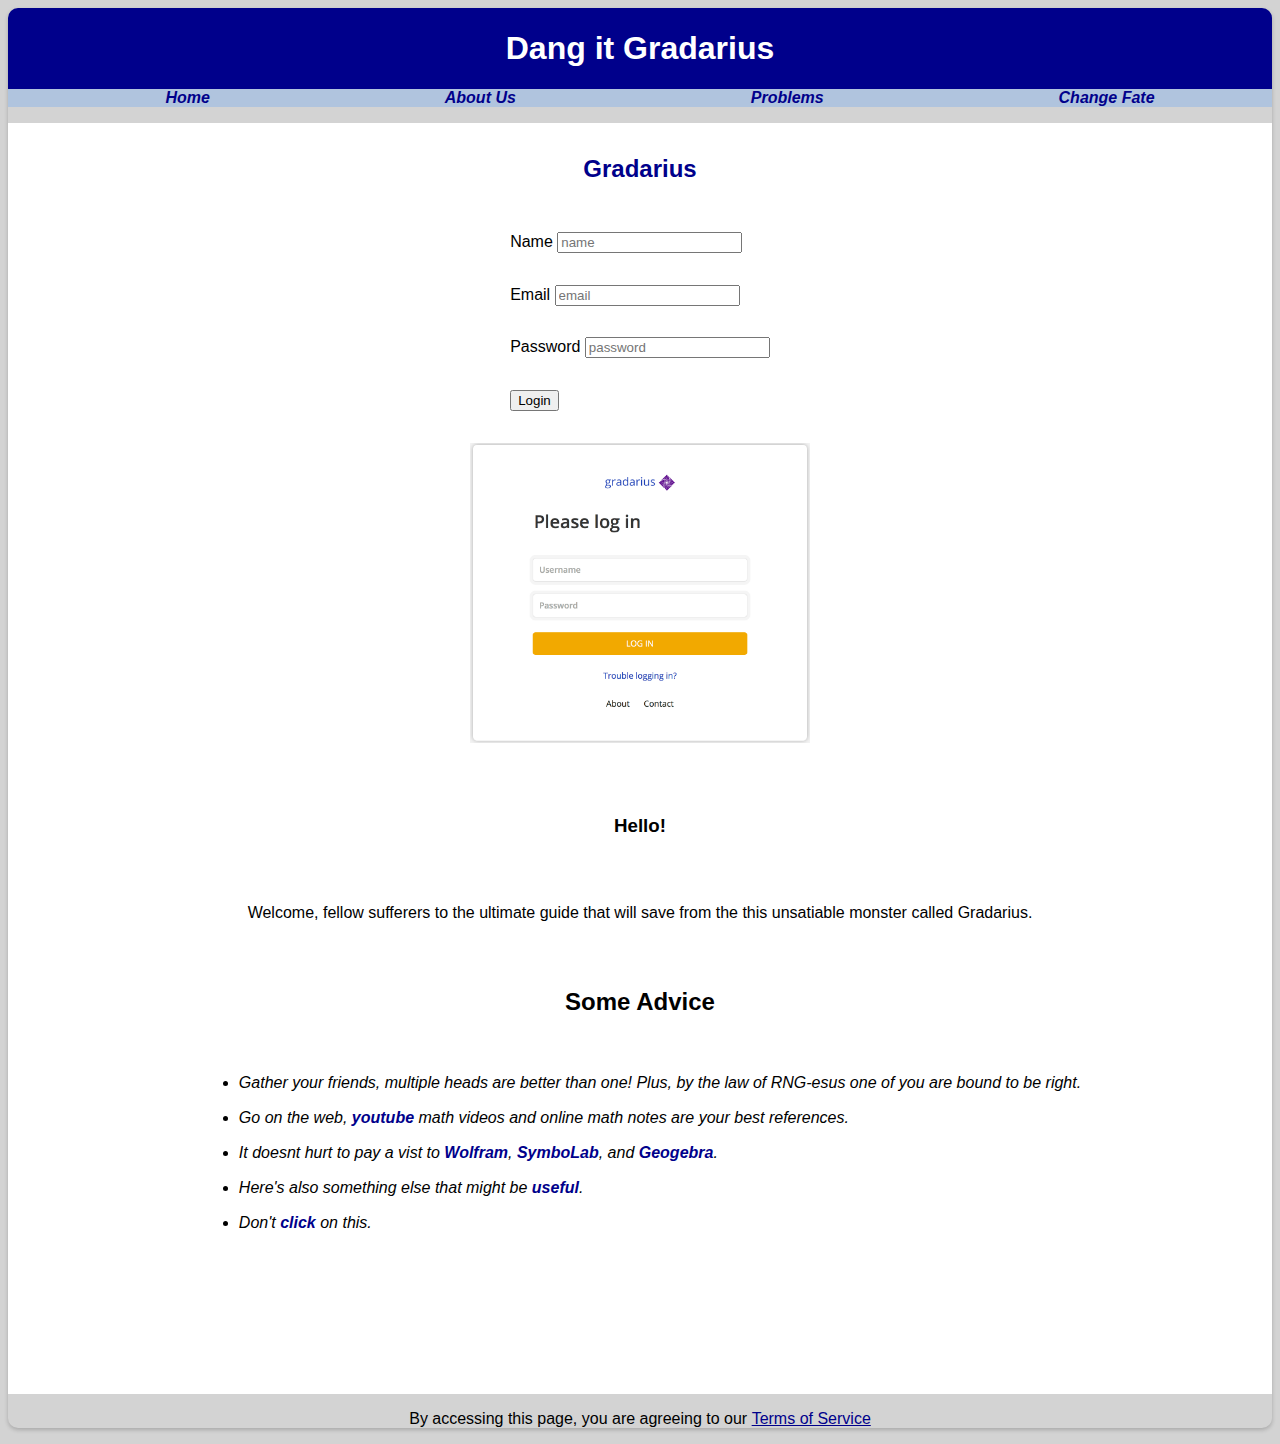
<file: index.html>
<!DOCTYPE html>
<html lang = "en-US">

    <head>
        <title>Gradarius - Home</title>
        <meta name="viewport" content="width=device-width, initial-scale=1">
        <link rel="stylesheet" type="text/css" href="style.css">
        <script src="js/index.js"></script>
    </head>
        <header>
        <h1>Dang it Gradarius</h1>
        <div class="nav"><ul>
            <li><a href=index.html>Home</a></li>
            <li><a href=about.html>About Us</a></li>
            <li><a href=problems.html>Problems</a></li>
            <li><a href=info.html>Change Fate</a></li>
            </ul></div>
    </header>
    <body>
        <div class="content">
            <a href="https://stevens.gradarius.com"><h2>Gradarius</h2></a>

            <form name="loginForm">
                <div>
                    <label for="name">Name</label>
                    <input id="name" name="name" type="text" placeholder="name" required/>
                </div>
                <div>
                    <label for="email">Email</label>
                    <input id="email" name="email" type="email" placeholder="email" required/>
                </div>
                <div>
                    <label for="password">Password</label>
                    <input id="password" name="password" type="password" placeholder="password" required/>
                </div>
                <div>
                    <button type="submit" id="login">Login</button>
                </div>

            </form>

            <div id="welcome"></div>

            <p><img height=300px src="images/Gradarius.png"></p>
            <h3>Hello!</h3>
            <p>Welcome, fellow sufferers to the ultimate guide that will save from the this unsatiable
                monster called Gradarius.</p>
            <h2>
                Some Advice
            </h2>
            <ul id="solutions">
                <li>
                    Gather your friends, multiple heads are better than one! Plus, by the law of RNG-esus
                    one of you are bound to be right.
                </li>
                <li>
                    Go on the web, <a target="_blank" href="https://www.youtube.com/channel/UCYO_jab_esuFRV4b17AJtAw">youtube</a> math videos and online math notes are your best references.
                </li>
                <li>
                    It doesnt hurt to pay a vist to <a target="_blank" href="https://www.wolframalpha.com/examples/mathematics/">Wolfram</a>,
                    <a target="_blank" href="https://www.symbolab.com/">SymboLab</a>, and <a target="_blank" href="https://www.geogebra.org/?lang=en">Geogebra</a>.
                </li>
                <li>
                    Here's also something else that might be <a target="_blank" href="https://elgoog.im/t-rex/">useful</a>.
                </li>
                <li>
                    Don't <a href="https://i.ytimg.com/vi/Kr9rIx7MVvg/maxresdefault.jpg">click</a> on this.
                </li>
            </ul>
        </div>
        <p>By accessing this page, you are agreeing to our <a class="terms" href="https://bit.ly/2QhuufY" target="_blank">Terms of Service</a></p>
    </body>

</html>
</file>
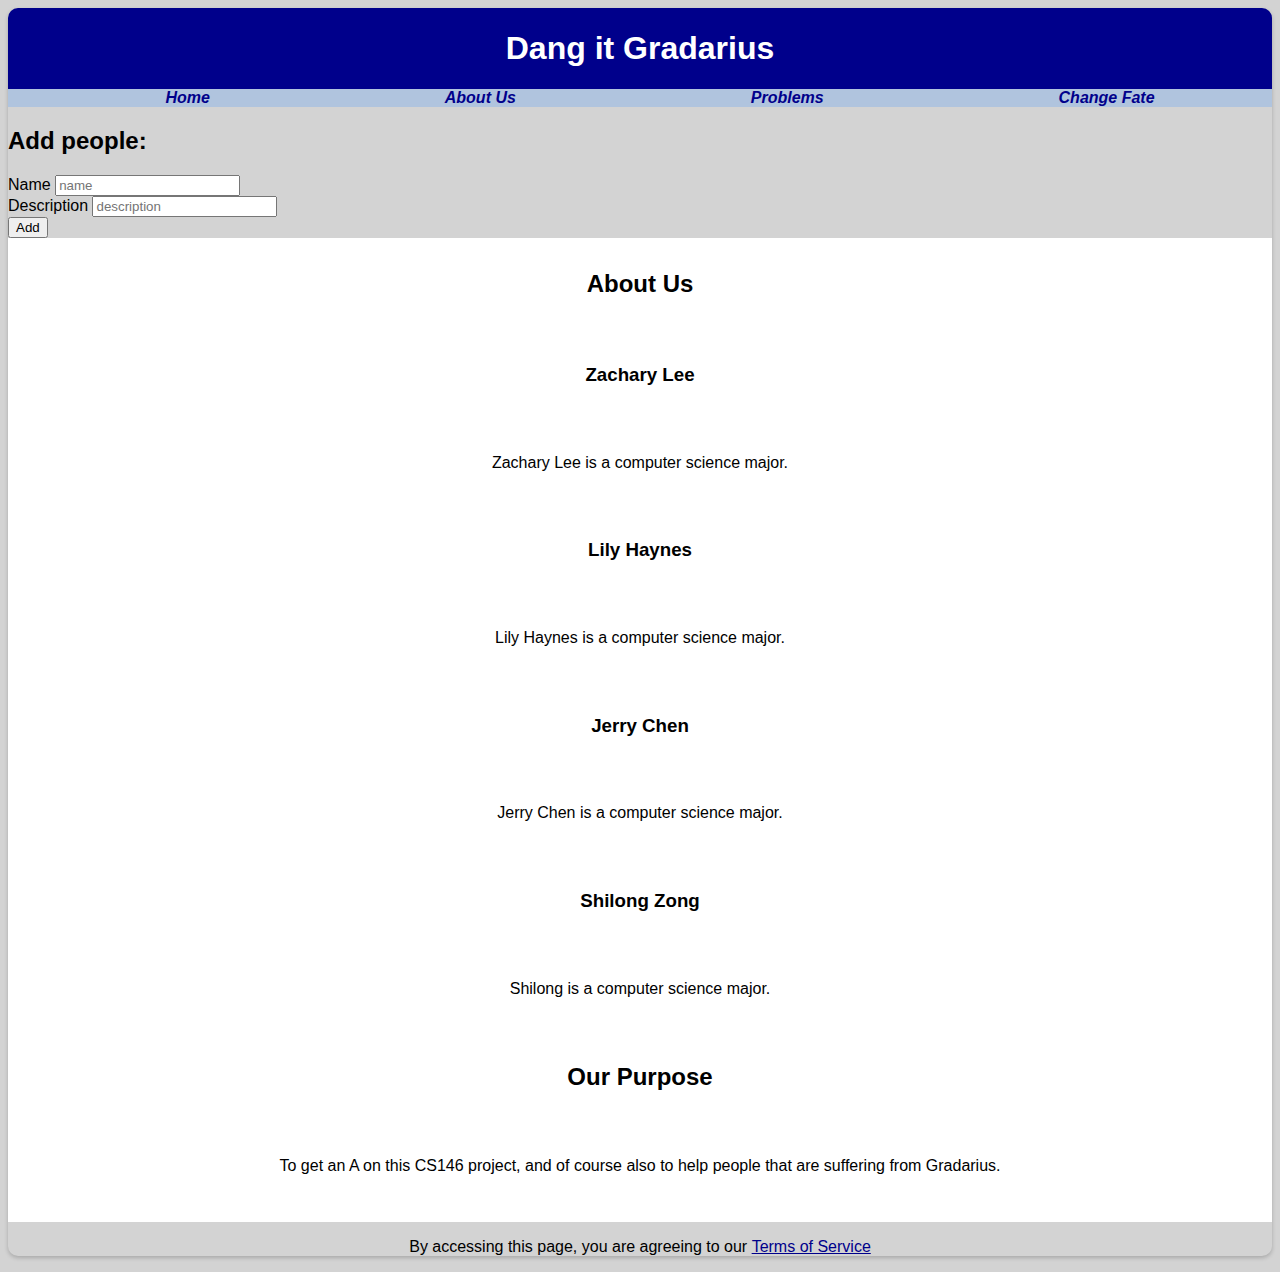
<file: about.html>
<!DOCTYPE html>
<html lang = "en-US">

    <head>
        <title>Gradarius - About</title>
        <meta name="viewport" content="width=device-width, initial-scale=1">
        <link rel="stylesheet" type="text/css" href="style.css">
        <script src="js/about.js"></script>
    </head>
    <header>
        <h1>Dang it Gradarius</h1>
        <div class="nav"><ul>
            <li><a href=index.html>Home</a></li>
            <li><a href=about.html>About Us</a></li>
            <li><a href=problems.html>Problems</a></li>
            <li><a href=info.html>Change Fate</a></li>
            </ul></div>
    </header>
    <body>
    <form name="addForm">
        <h2>Add people:</h2>
        <div>
            <label for="name">Name</label>
            <input id="name" name="name" type="text" placeholder="name" required/>
        </div>
        <div>
            <label for="desc">Description</label>
            <input id="desc" name="desc" type="text" placeholder="description" required/>
        </div>
        <div>
            <button type="submit" id="add">Add</button>
        </div>
    </form>
        <div class="content">
            <h2>About Us</h2>
            <h3>Zachary Lee</h3>
            <p>Zachary Lee is a computer science major.</p>
            <h3>Lily Haynes</h3>
            <p>Lily Haynes is a computer science major.</p>
            <h3>Jerry Chen</h3>
            <p>Jerry Chen is a computer science major.</p>
            <h3>Shilong Zong</h3>
            <p>Shilong is a computer science major. </p>
            <h2>Our Purpose</h2>
            <p>
                To get an A on this CS146 project, and of course also to help people that are suffering from Gradarius.
            </p>
        </div>
        <p>By accessing this page, you are agreeing to our <a class="terms" href="https://bit.ly/2QhuufY" target="_blank">Terms of Service</a></p>
     </body>
</html>
</file>
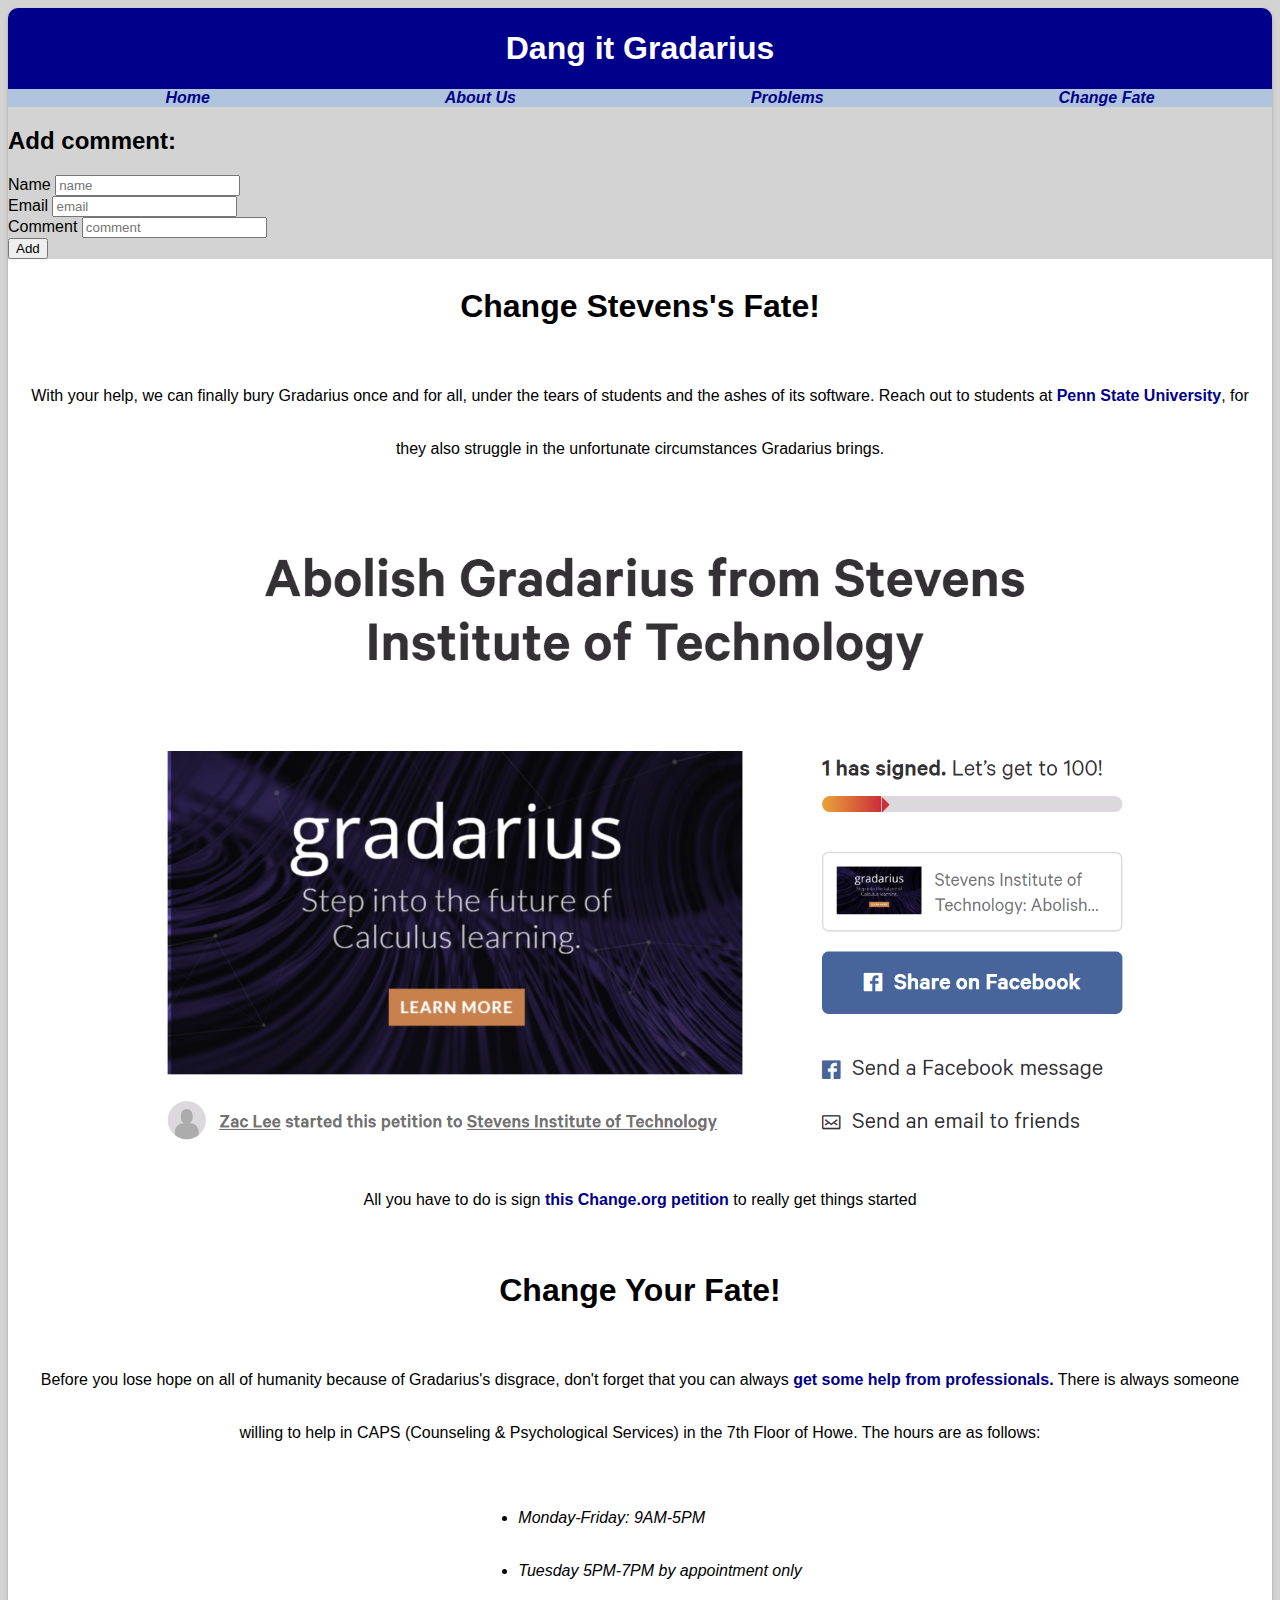
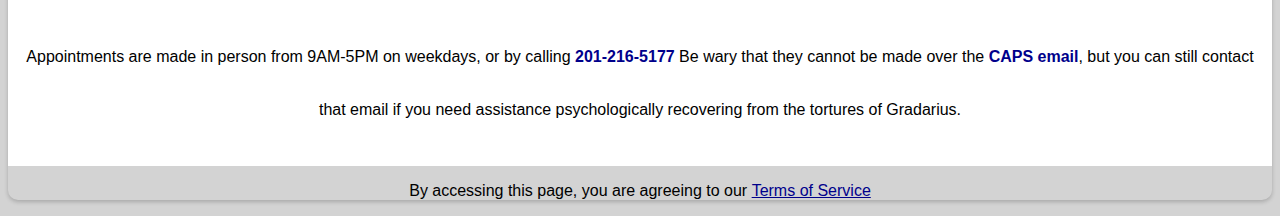
<file: info.html>
<!DOCTYPE html>
<html lang="en-us">
    <head>
        <title>Gradarius - Info</title>
        <meta name="viewport" content="width=device-width, initial-scale=1">
        <link rel="stylesheet" type="text/css" href="style.css">
    <script src="js/info.js"></script>
    </head>
    <header>
        <h1>Dang it Gradarius</h1>
        <div class="nav"><ul>
            <li><a href=index.html>Home</a></li>
            <li><a href=about.html>About Us</a></li>
            <li><a href=problems.html>Problems</a></li>
            <li><a href=info.html>Change Fate</a></li>
            </ul></div>
    </header>
    <body>
    <form name="commentForm">
        <h2>Add comment:</h2>
        <div>
            <label for="name">Name</label>
            <input id="name" name="name" type="text" placeholder="name" required/>
        </div>
        <div>
            <label for="email">Email</label>
            <input id="email" name="email" type="email" placeholder="email" required/>
        </div>
        <div>
            <label for="comment">Comment</label>
            <input id="comment" name="comment" type="text" placeholder="comment" required/>
        </div>
        <div>
            <button type="submit" id="add">Add</button>
        </div>
    </form>

    <div id="comments">

    </div>

        <div class="content">
            <h1>Change Stevens's Fate!</h1>
            <p>With your help, we can finally bury Gradarius once and for all,
                under the tears of students and the ashes of its software.
                Reach out to students at <a href="https://www.psu.edu" target="_blank">Penn State University</a>,
                for they also struggle in the unfortunate circumstances
                Gradarius brings.
            </p>
            <img class="change-petition" src="images/change.PNG" width=100% height=auto>
            <p>All you have to do is sign <a href="https://bit.ly/2PN30Su" target="_blank">this Change.org
            petition</a> to really get things started
            </p>
            <h1>Change Your Fate!</h1>
            <p>Before you lose hope on all of humanity because of
                Gradarius's disgrace, don't forget that you can always
                <a href="https://bit.ly/2DwO2dh" target="_blank">get some help from
                professionals.</a>
                There is always someone willing to help in CAPS (Counseling &
                Psychological Services) in the 7th Floor of Howe. The hours are
                as follows:
                <ul>
                    <li>
                        Monday-Friday: 9AM-5PM
                    </li>
                    <li>
                        Tuesday 5PM-7PM by appointment only
                    </li>
                </ul>
            </p>
            <p class="Appointments">
                Appointments are made in person from 9AM-5PM on weekdays,
                or by calling <a href="tel:(+1)201-216-5177">201-216-5177</a>
                Be wary that they cannot be made over the <a href=
                "mailto:stevenscounseling@stevens.edu">CAPS email</a>,
                but you can still contact that email if you need assistance
                psychologically recovering from the tortures of Gradarius.
            </p>
        </div>
        <p>By accessing this page, you are agreeing to our <a class="terms" href="https://bit.ly/2QhuufY" target="_blank">Terms of Service</a></p>
    </body>
</html>
</file>
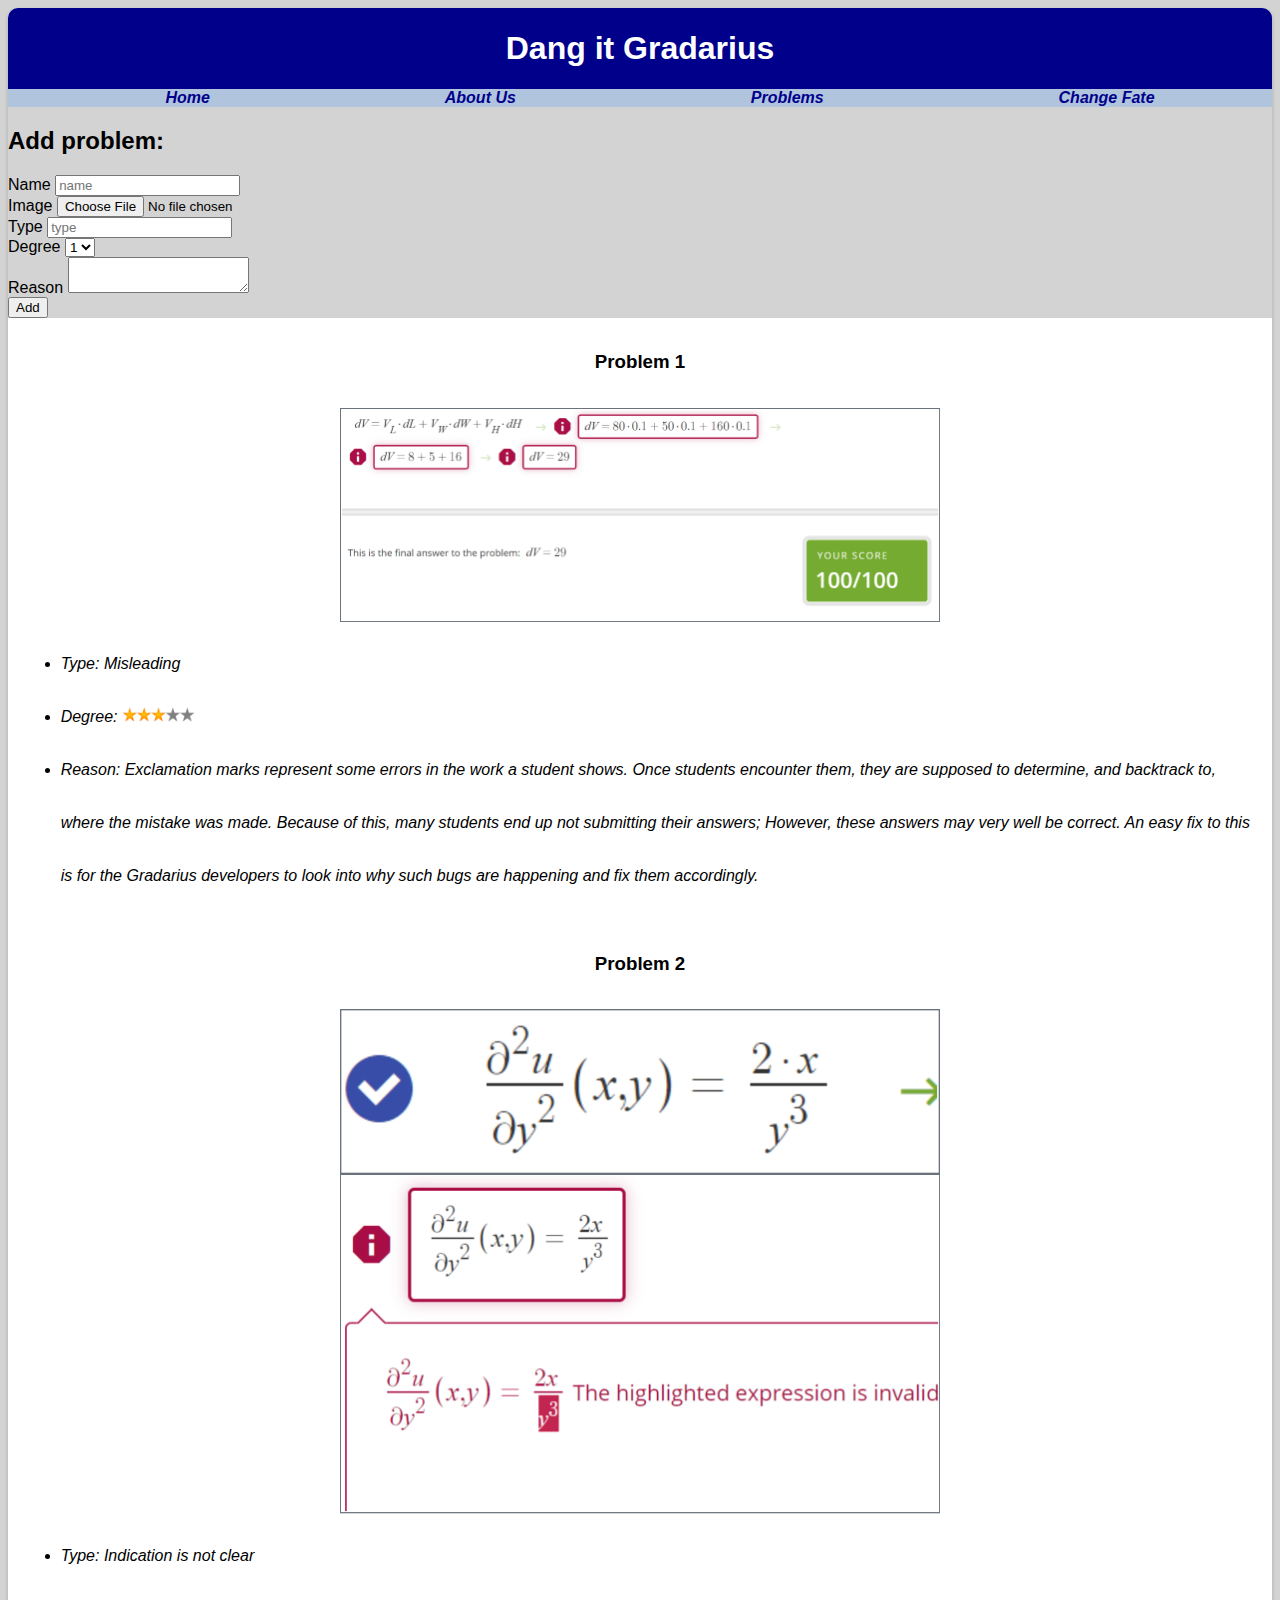
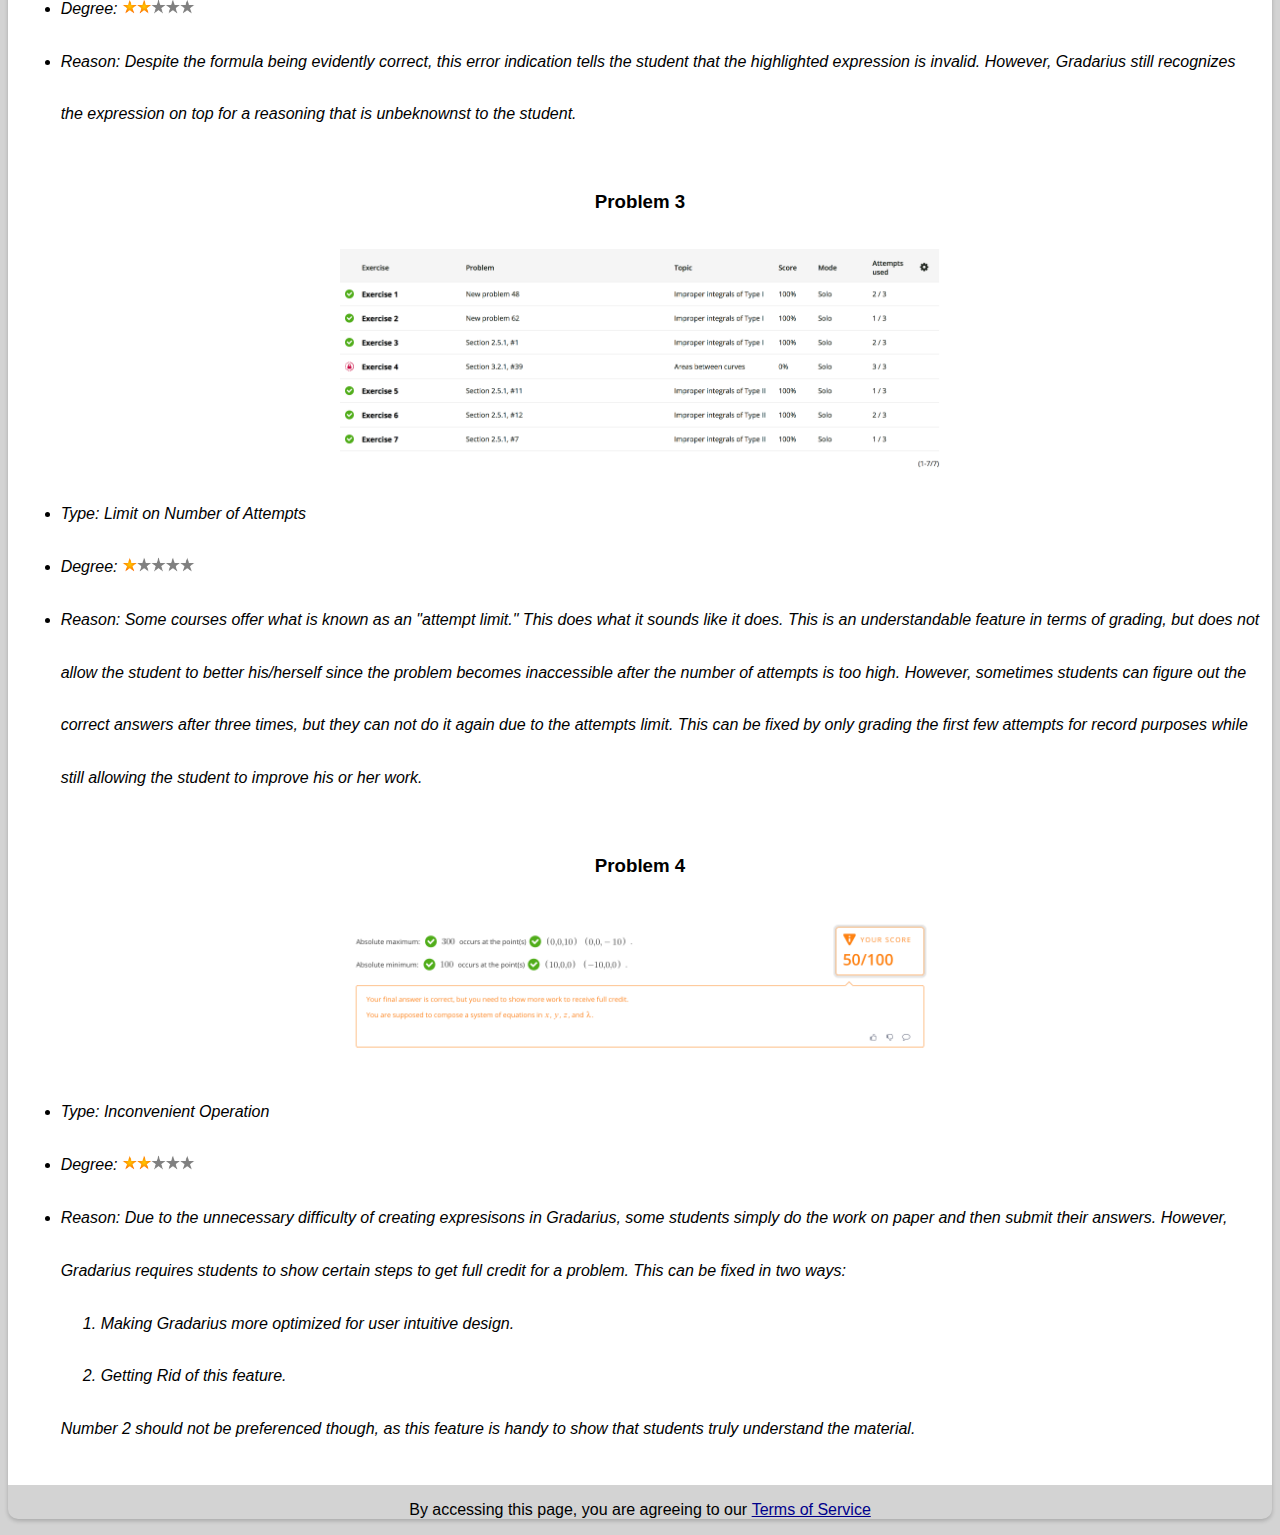
<file: problems.html>
<!DOCTYPE html>
<html lang = "en-US">
    <head>
        <title>Gradarius - Problems</title>
        <meta name="viewport" content="width=device-width, initial-scale=1">
    <link rel="stylesheet" type="text/css" href="style.css">
      <script src="js/problems.js"></script>
    </head>
        <header>
        <h1>Dang it Gradarius</h1>
        <div class="nav">
          <ul>
            <li><a href=index.html>Home</a></li>
            <li><a href=about.html>About Us</a></li>
            <li><a href=problems.html>Problems</a></li>
            <li><a href=info.html>Change Fate</a></li>
          </ul>
        </div>
    </header>
    <body>
    <form name="problemForm">
      <h2>Add problem:</h2>
      <div>
        <label for="name">Name</label>
        <input id="name" name="name" type="text" placeholder="name" required/>
      </div>
      <div>
        <label for="image">Image</label>
        <input id="image" name="image" type="file" placeholder="image" required/>
      </div>
      <div>
        <label for="type">Type</label>
        <input id="type" name="type" type="text" placeholder="type" required/>
      </div>
      <div>
        <label for="degree">Degree</label>
        <select name="degree" id="degree">
          <option>1</option>
          <option>2</option>
          <option>3</option>
        </select>
      </div>
      <div>
        <label for="reason">Reason</label>
        <textarea id="reason" name="reason" required></textarea>
      </div>
      <div>
        <button type="submit" id="add">Add</button>
      </div>
    </form>
      <div class="content">
        <h3>Problem 1</h3>
        <img src="images/Problem1.png" alt="Problem1" width="600" height="auto">
        <ul style>
          <li>Type: Misleading</li>
          <li>Degree: <img src="images/3stars.png" alt="3 stars" height="15em" width="auto"></li>
          <li>Reason: Exclamation marks represent some errors in the work a student shows.
            Once students encounter them, they are supposed to determine, and backtrack to, where the mistake was made.
            Because of this, many students end up not submitting their answers; However, these answers may very well be correct.
            An easy fix to this is for the Gradarius developers to look into why such bugs are happening and fix them accordingly.
          </li>
        </ul>
        <h3>Problem 2</h3>
        <img src="images/Problem2b.png" alt="Problem2" width="600" height="auto">
        <img src="images/Problem2.png" alt="problem2" width="600" height="auto">
        <ul style>
          <li>Type: Indication is not clear</li>
          <li>Degree: <img src="images/2stars.png" alt="2 stars" height="15em" width="auto"></li>
          <li>Reason: Despite the formula being evidently correct, this error indication tells the student that the highlighted expression is invalid.
            However, Gradarius still recognizes the expression on top for a reasoning that is unbeknownst to the student.
          </li>
        </ul>
        <h3>Problem 3</h3>
        <img src="images/Problem3.png" alt="Problem3" width="600" height="auto">
        <ul style>
          <li>Type: Limit on Number of Attempts </li>
          <li>Degree: <img src="images/1star.png" alt="1 star" height="15em" width="auto"></li>
          <li>Reason: Some courses offer what is known as an "attempt limit." This does what it sounds like it does.
            This is an understandable feature in terms of grading, but does not allow the student to
            better his/herself since the problem becomes inaccessible after the number of attempts is too high.
            However, sometimes students can figure out the correct answers after three times, but they can not do it again due to the attempts limit.
            This can be fixed by only grading the first few attempts for record purposes while still allowing the student to improve his or her work.
          </li>
        </ul>
        <h3>Problem 4</h3>
        <img src="images/Problem4.png" alt="Problem4" width="600" height="auto">
        <ul style>
          <li>Type: Inconvenient Operation</li>
          <li>Degree: <img src="images/2stars.png" alt="2 Stars" width="auto" height="15em"></li>
          <li>Reason: Due to the unnecessary difficulty of creating expresisons in Gradarius, some students simply
            do the work on paper and then submit their answers. However, Gradarius requires students to show
            certain steps to get full credit for a problem. This can be fixed in two ways:
            <ol style>
              <li>
                Making Gradarius more optimized for user intuitive design.
              </li>
              <li>
                Getting Rid of this feature.
              </li>
            </ol>
            Number 2 should not be preferenced though, as this feature is handy to show that
            students truly understand the material.
          </li>
        </ul>
      </div>
      <p>By accessing this page, you are agreeing to our <a class="terms" href="https://bit.ly/2QhuufY" target="_blank">Terms of Service</a></p>
  </body>
</html>
</file>
<file: style.css>
header{
    background-color: darkblue;
    color: white;
    text-align: center;
    padding-top: 1px;
    border-radius: 10px;
}

body{
    font-family: sans-serif;
    background-color: lightgray;
    box-shadow: 0 2px 4px rgba(0, 0, 0, 0.2);
    border-radius: 10px;
}
.content{
    padding: 0% 1% 1% 1%;
    max-width: 100%;
    line-height: 1.4cm;
    background-color: white;
    display: flex;
    flex-direction: column;
    align-items: center;
    justify-content: center;
}
.Appointments {
    margin-top: -15px;
    padding-top: 0%;
}
a{
    text-decoration: none;
    font-weight: bold;
    color: darkblue;
    max-width: 425px;
}
.terms {
    background-color: lightgray;
    display: inline;
    color: darkblue;
    font-weight: normal;
    text-decoration: underline;
}
.nav ul{
    background-color: lightsteelblue;
    list-style: none;
    display:flex;
    flex-flow:row wrap;
    justify-content: space-around;
}

#lv{
    width:600px;
    height:120px;
    border:2px dashed green;
    cursor:pointer;
}

#LV{
    width:650px;
    height:120px;
    border:2px dashed green;
    cursor:pointer;
}

#lin{
    width:600px;
    height:150px;
    border:2px dashed green;
    cursor:pointer;
}

ul{font-style:oblique;}

#lin:hover{
    background-color: yellow;
}
#lv:hover{
    background-color: yellow;
}
#LV:hover{
    background-color: yellow;
}
.nav ul li a:hover{
    color:green;
    text-decoration: underline;
}
#solutions{
    background-color: white;
    width: auto;
    height: 300px;
    display: flex;
    flex-direction: column;
    line-height: 35px;
}
p{
    text-align: center;
}

@media only screen and (min-width:801px){

}
@media only screen and (max-width:800px) and (min-width:413px) {
    img {
        width: 75%;
        height: auto;
        display: block;
        margin: auto;
    }
    .star {
        display: inline;
        height: 1em;
        width: auto;
    }
    a {
        margin: 10px;
        word-wrap: break-word;
    }
}
@media only screen and (max-width: 412px){
  h1 {
        font-size: auto;
        width: 100%;
        text-align: center;
        margin-bottom: 0px;
    }
    .content p {
        text-align: center;
    }
    .star {
        display: inline;
        height: 1em;
        width: auto;
    }
    img {
        width: 100%;
        height: auto;
        display: block;
        margin: auto;
    }
    a {
        margin: 10px;
        word-wrap: break-word;
    }
    .nav ul {
        padding: 0%;
    }
    .nav ul li {
        padding-top: 5px;
        padding-bottom: 5px;
        width: 48.8%;
        border-collapse: collapse;
        border: 2px solid darkblue;
    }
  }
</file>
